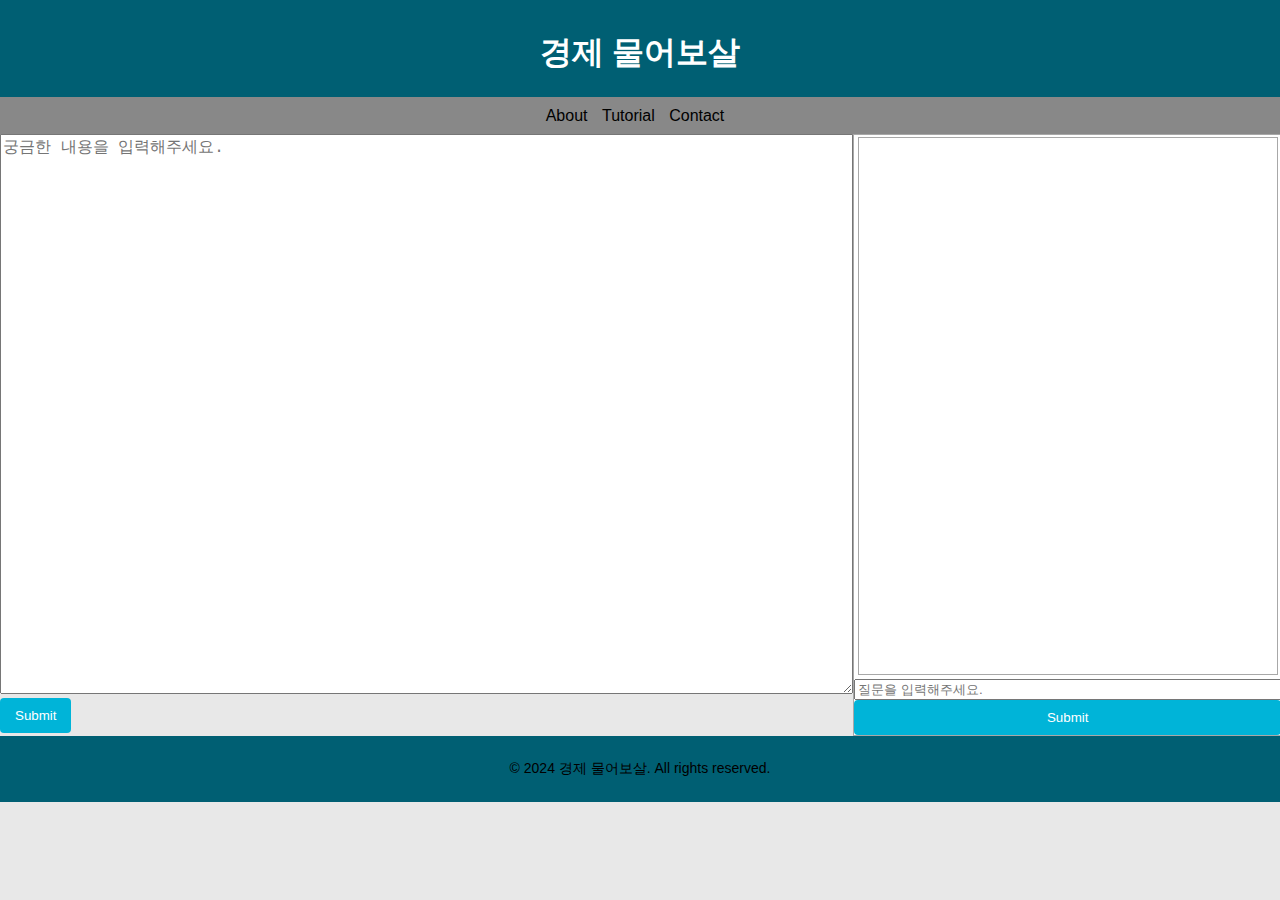
<file: index.html>
<!DOCTYPE html>
<html lang="en">

<head>
  <meta charset="UTF-8">
  <meta name="viewport" content="width=device-width, initial-scale=1.0">
  <title>Home</title>
  <link rel="stylesheet" type="text/css" href="./assets/style/main.css">
</head>

<body>
  <header>
    <h1><a href="./index.html">경제 물어보살</a></h1>
    <nav>
      <ul>
        <li><a href="./aboutPage/index.html">About</a></li>
        <li><a href="./tutorial/index.html">Tutorial</a></li>
        <li><a href="#">Contact</a></li>
      </ul>
    </nav>
  </header>

  <main class="flex-container">
    <section class="article">
      <form id="article-form">
        <textarea id="user-article" placeholder="궁금한 내용을 입력해주세요."></textarea>
        <button type="submit" id="submitArticle">Submit</button>
      </form>
    </section>
    <aside class="sidebar">
      <section id="dialog-box">
        <!-- Sidebar content goes here -->
        <div id="dialog-container"></div>
        <input type="text" id="user-input" placeholder="질문을 입력해주세요.">
        <button id="addBubble" onclick="addSpeechBubble(null, 'user')">Submit</button>
      </section>
    </aside>
  </main>

  <footer>
    <p>&copy; 2024 경제 물어보살. All rights reserved.</p>
  </footer>

  <script src="assets/script/index.js"></script>
</body>

</html>
</file>
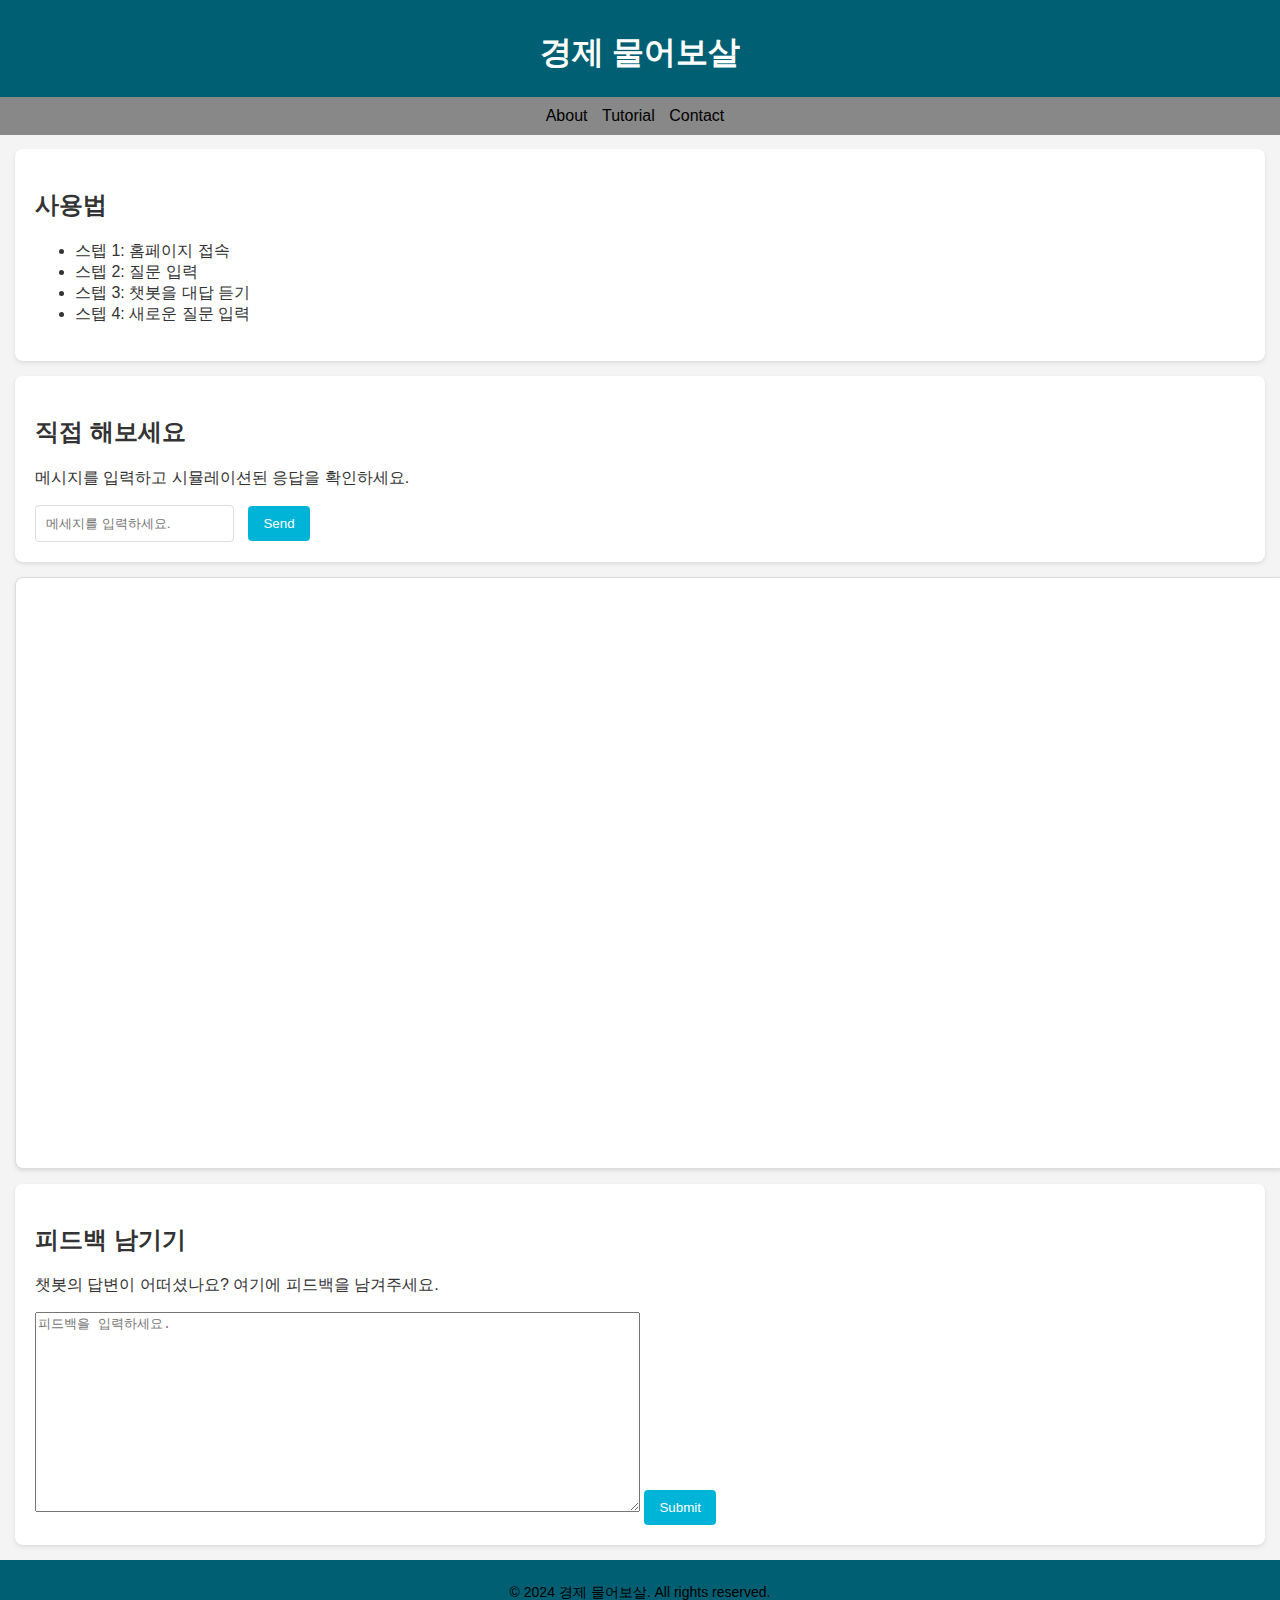
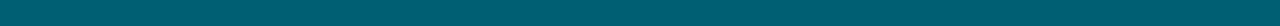
<file: tutorial/index.html>
</html>

<!DOCTYPE html>
<html lang="en">

<head>
    <meta charset="UTF-8">
    <meta name="viewport" content="width=device-width, initial-scale=1.0">
    <title>Chatbot Instructions</title>
    <link rel="stylesheet" href="../assets/style/main.css" />
    <link rel="stylesheet" href="../assets/style/tutorial.css" />
</head>

<body>
    <header>
        <h1><a href="../index.html">경제 물어보살</a></h1>
        <nav>
            <ul>
                <li><a href="../aboutPage/index.html">About</a></li>
                <li><a href="./index.html">Tutorial</a></li>
                <li><a href="#contact">Contact</a></li>
            </ul>
        </nav>
    </header>

    <section id="instructions">
        <h2>사용법</h2>
        <ul>
            <li>스텝 1: 홈페이지 접속</li>
            <li>스텝 2: 질문 입력</li>
            <li>스텝 3: 챗봇을 대답 듣기</li>
            <li>스텝 4: 새로운 질문 입력</li>
        </ul>
    </section>

    <section id="try-it">
        <h2>직접 해보세요</h2>
        <p>메시지를 입력하고 시뮬레이션된 응답을 확인하세요.</p>
        <input type="text" id="userInput" placeholder="메세지를 입력하세요.">
        <button id="tryButton" onclick="simulateResponse()">Send</button>
    </section>

    <section id="dialog-container"></section>

    <section id="feedback">
        <h2>피드백 남기기</h2>
        <p>챗봇의 답변이 어떠셨나요? 여기에 피드백을 남겨주세요.</p>
        <textarea id="feedbackInput" placeholder="피드백을 입력하세요."></textarea>
        <button id="feedbackButton">Submit</button>
    </section>

    <footer>
        <p>&copy; 2024 경제 물어보살. All rights reserved.</p>
    </footer>

    <script src="../assets/script/tutorial.js"></script>
</body>

</html>
</file>
<file: assets/style/main.css>
:root {
    --main-font: Arial, sans-serif;
    --light-gray: #e8e8e8;
    --medium-gray: #cbcbcb;
    --dark-gray: #888888;
    --border-color: #a8a8a8;
    --primary-color: #005f73;
    --secondary-color: silver;
    --third-color: #007bff;
}

body {
    font-family: var(--main-font);
    background-color: var(--light-gray);
    margin: 0; /* 여백을 0으로 설정 */
    padding: 0; /* 패딩을 0으로 설정 */
}

header, nav, footer {
    background-color: var(--primary-color);
    padding: 10px 0;
    text-align: center;
}

header {
    height: 114px;
    color: white;
}

h1 a {
    text-decoration: none;
    color: inherit;
}

nav {
    display: flex;
    justify-content: center;
    background-color: var(--dark-gray);
}

nav a, footer p {
    text-decoration: none;
    color: black;
}

nav ul {
    list-style-type: none;
    padding: 0;
    margin: 0;
}

nav ul li {
    display: inline-block;
    margin-right: 10px;
}

button {
    padding: 10px 15px;
    background: #00b4d8;
    color: white;
    border: none;
    border-radius: 4px;
    cursor: pointer;
}

.flex-container {
    display: flex;
    align-self: center;
}

#dialog-box, #dialog-container {
    background-color: white;
    border: 1px solid var(--border-color);
}

#dialog-box {
    display: flex;
    flex-direction: column;
    justify-content: center;
    width: 100%;
    height: 600px;
}

#dialog-container {
    width: 98%;
    height: 550px;
    overflow-y: auto;
    margin: 2px 5px 4px;
    align-self: center;
}

.speech-bubble {
    padding: 10px;
    background-color: var(--secondary-color);
    border-radius: 10px;
    margin: 10px;
    max-width: 100%;
    font-size: 14px;
    letter-spacing: 0.5px;
    line-height: 20px;
}

.user {
    align-self: flex-end;
}

.bot {
    background-color: var(--third-color);
    color: white;
}

.sidebar {
    flex: 1;
}

#user-article, #article-form {
    width: 100%;
    font-size: 16px;
    box-sizing: border-box;
    height:600px;
}

#user-article {
    height: 560px;
    resize: vertical;
}

.article {
    flex: 2;
    height: 600px;
}

.loader {
    border: 4px solid #f3f3f3;
    border-top: 4px solid var(--primary-color);
    border-radius: 50%;
    width: 12px;
    height: 12px;
    animation: spin 2s linear infinite;
}

@keyframes spin {
    0% { transform: rotate(0deg); }
    100% { transform: rotate(360deg); }
}

footer {
    font-size: 14px;
    color: #333;
}

.container {
    text-align: center;
}
</file>
<file: assets/style/tutorial.css>
body {
    font-family: Arial, sans-serif;
    margin: 0;
    padding: 0;
    background-color: #f4f4f4;
    color: #333;
}

section {
    padding: 20px;
}

#instructions, #try-it, #feedback {
    background-color: white;
    margin: 15px;
    padding: 20px;
    border-radius: 8px;
    box-shadow: 0 2px 4px rgba(0, 0, 0, 0.1);
}

#try-it input {
    padding: 10px;
    margin-right: 10px;
    border-radius: 4px;
    border: 1px solid #ddd;
}

#try-it button {
    padding: 10px 15px;
    background-color: #00b4d8;
    color: white;
    border: none;
    border-radius: 4px;
    cursor: pointer;
}

#try-it button:hover {
    background-color: #0096c7;
}

#feedback button:hover {
    background-color: #0096c7;
}

textarea {
    width: 50%;
    height: 200px;
}

#dialog-container {
    margin: 15px;
    padding: 20px;
    width: 96%;
    border-radius: 8px;
    border: 1px solid #ddd;
    box-shadow: 0 2px 4px rgba(0, 0, 0, 0.1);
    overflow-y: auto;
}
</file>
